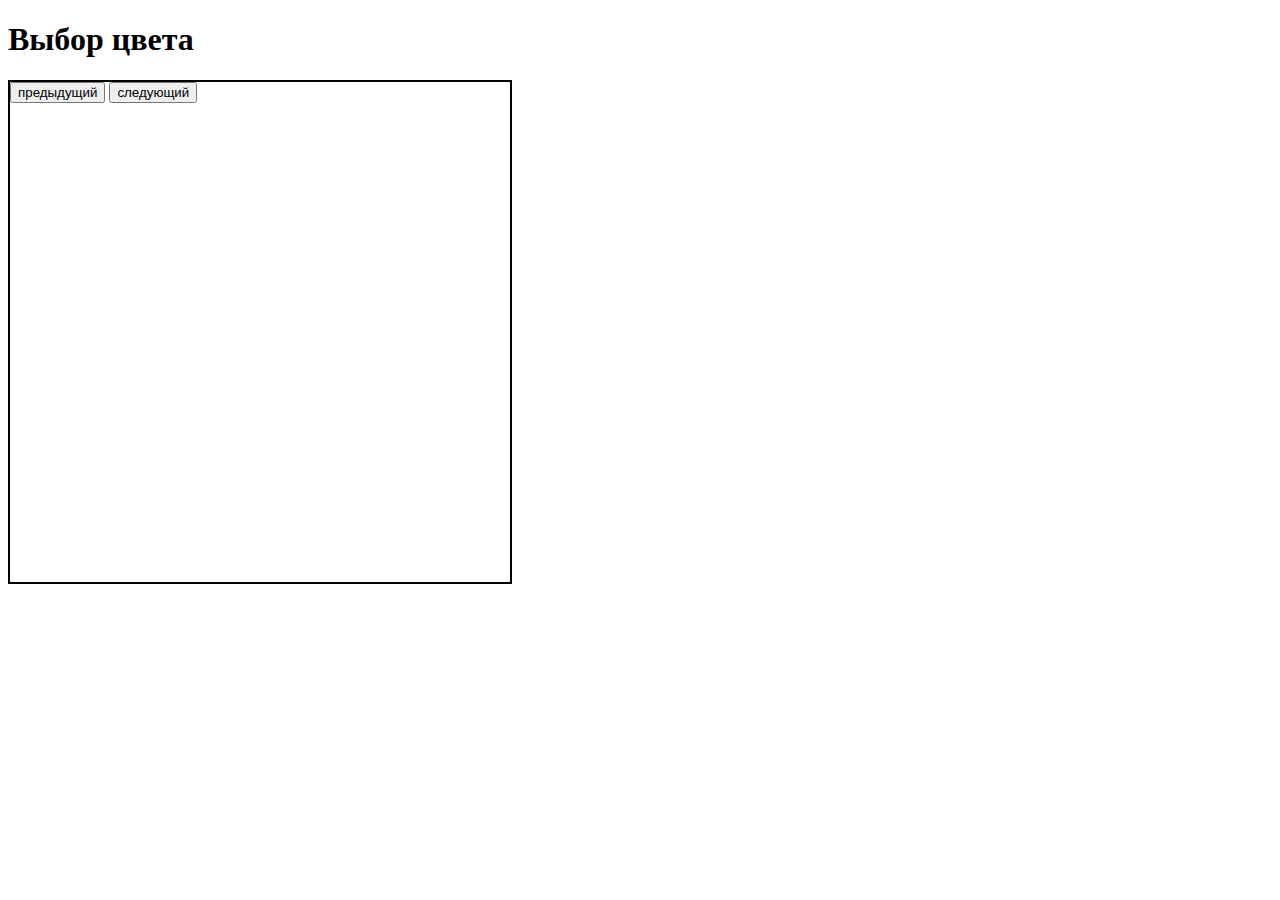
<file: Lesson3/index.html>
<!DOCTYPE html>
<html lang="en">
<head>
    <meta charset="UTF-8">
    <meta name="viewport" content="width=device-width, initial-scale=1.0">
    <meta http-equiv="X-UA-Compatible" content="ie=edge">
    <link rel="stylesheet" href="style.css">
    <script defer src="main.js"></script>
    <title>Document</title>
</head>
<body>
    <h1 id="main">Выбор цвета</h1>
    <div id="demo">
        <input type='button' onclick='nextTap()'   value='предыдущий'/> 
    <input type='button' onclick='previousTap()'   value='следующий'/>
    </div>
</body>
</html>
</file>
<file: Lesson3/style.css>
#demo{
    width: 500px;	
    height: 500px;
    border: 2px solid black;
}
</file>
